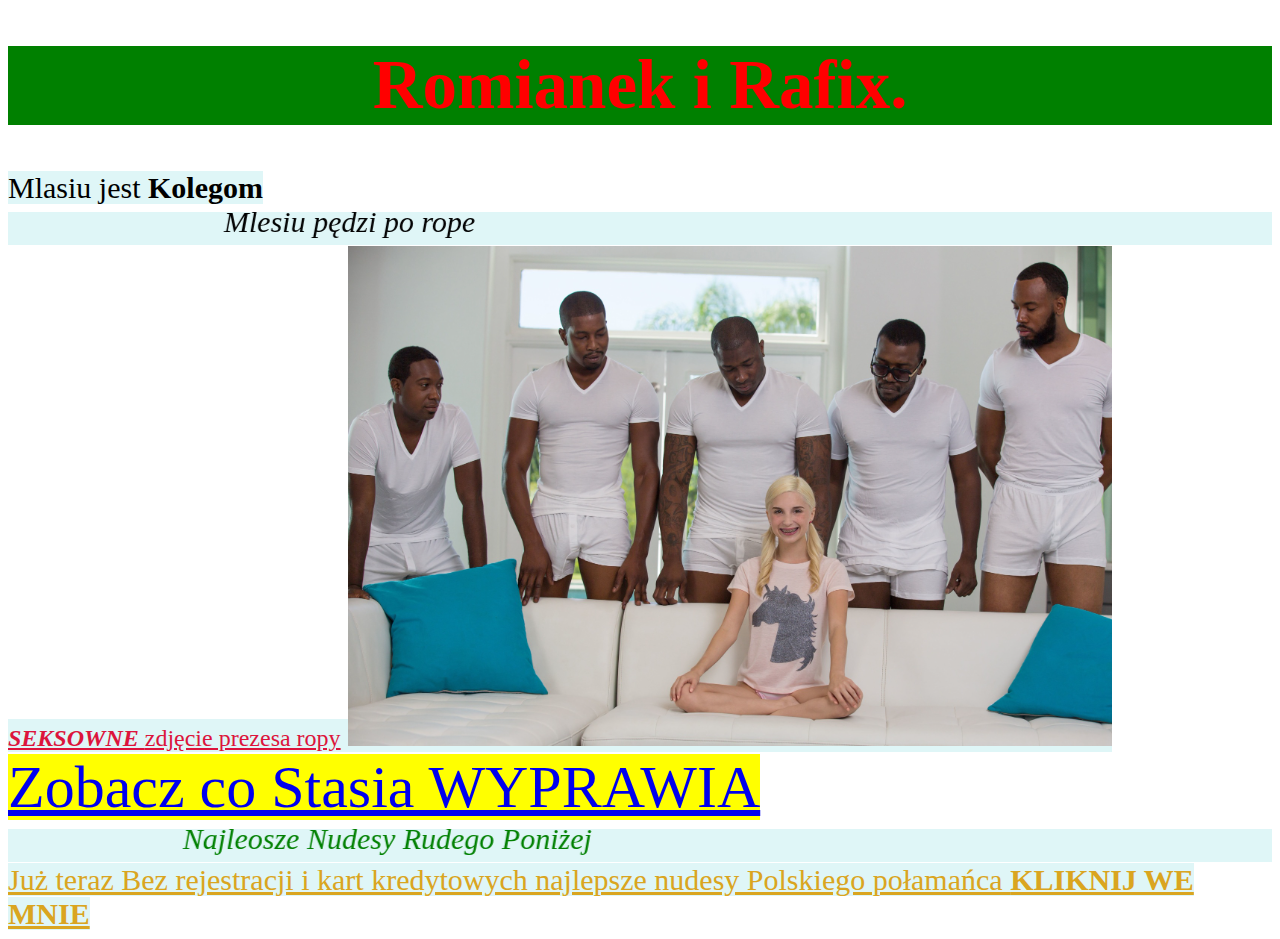
<file: index.html>
<!DOCTYPE html>
<html>
<head>
<title>Page Title</title>
</head>
<body style="background-color:white;">

<h1 style=font-size:69px;background-color:green;color:red;text-align:center;>Romianek i Rafix.</h1>
<p1 style=font-size:30px;background-color:#DFF6F7;>
Mlasiu jest <strong> Kolegom </strong>

<marquee style="font-style: italic;" Scrollamount="25" behavior="alternate" direction="right" Hspace=10>Mlesiu pędzi po rope</marquee>
<a style=font-size:x-large;color:crimson href="https://scontent.fktw4-1.fna.fbcdn.net/v/t39.30808-6/349059047_1457956795012855_1734198502033391104_n.jpg?_nc_cat=100&ccb=1-7&_nc_sid=09cbfe&_nc_ohc=7zSGL5a8ZPIAX_mtU78&_nc_ht=scontent.fktw4-1.fna&oh=00_AfCD86fwgiZuDRxH2XICdoUg-aSsLSGtzIgqYkpa_JF16w&oe=647BC251"> <strong> <i>SEKSOWNE </i> </strong> zdjęcie prezesa ropy</strong></a>
<img src=ropa.png
\
<img src="1.jpg
"





</p1>
<p2> <a  style=background-color:yellow;font-size:60px href="https://imgur.com/zXSz4iu">Zobacz co Stasia WYPRAWIA</a>
</p2>

<marquee style=font-style:italic;color:green; Scrollamount="20" behavior="alternate" direction="right" Hspace=10>Najleosze Nudesy Rudego Poniżej</marquee>
<a style=text-align:center;color:goldenrod  href="https://scontent.fktw1-1.fna.fbcdn.net/v/t1.15752-9/340649701_529416112694511_3394355155212890538_n.png?_nc_cat=105&ccb=1-7&_nc_sid=ae9488&_nc_ohc=Wbt45xLtHVcAX9Ujkoe&_nc_ht=scontent.fktw1-1.fna&oh=03_AdSAjeGZIG40SS-iZnEGxMgkpbFFYRhPpiNy0sbDK3LRTg&oe=649DB9D6">Już teraz Bez rejestracji i kart kredytowych najlepsze nudesy Polskiego połamańca <strong> KLIKNIJ WE MNIE</strong></a>


</body>
</html>
</file>
